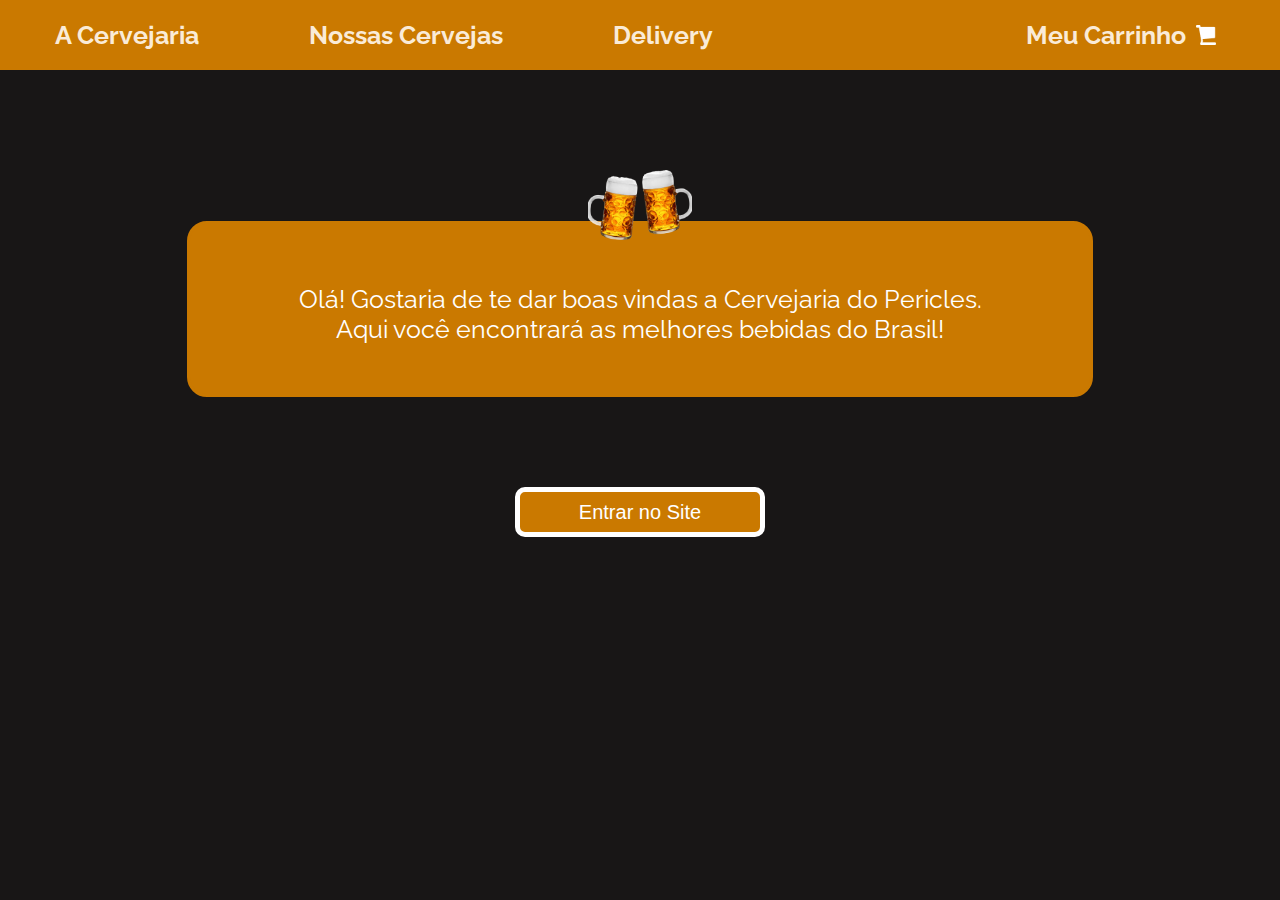
<file: page.html>
<!DOCTYPE html>
<html lang="pt-br">
<head>
    <meta charset="UTF-8">
    <meta http-equiv="X-UA-Compatible" content="IE=edge">
    <meta name="viewport" content="width=device-width, initial-scale=1.0">
    <link rel="stylesheet" href="estilo2.css">
    <title>Bem-vindo</title>
</head>
<body>
    <header>
        <nav id="principal">
            <div id="menu1">
                <a href="">A Cervejaria</a>
                <a href="">Nossas Cervejas</a>
                <a href="">Delivery</a>
            </div>
            <div id="menu2">
                <a href="">Meu Carrinho</a>
                <img src="assets/Vector.png" alt="">
            </div>  
           
        </nav>
        <main>
            <div id="img">
                <img src="assets/breja.png" alt="">
            </div>          
           
            <div id="selecionar">
                <p>Olá! Gostaria de te dar boas vindas a Cervejaria do Pericles. <br>
                    Aqui você encontrará as melhores bebidas do Brasil!</p>
                
            </div>
            <a href="page.html"><button>Entrar no Site</button></a>
    
        </main>
   </header>
</body>
</html>
</file>
<file: estilo2.css>
@import url('https://fonts.googleapis.com/css2?family=Raleway:ital,wght@0,100;0,200;0,300;0,400;0,500;0,600;0,700;0,800;1,100;1,200;1,300;1,400;1,500;1,600;1,700;1,800&display=swap');

body{
    margin: 0px 0px 0px 0px;
    font-family: 'Raleway';
    font-size: 25px;
    background-color: rgb(24, 22, 22);
}

main{
    display: flex;
    flex-direction: column;
    align-items: center;
    text-align: center;
    color: white;
    background-color: rgb(24, 22, 22);
    font-family: 'Raleway' ;
    margin-top: 100px;
}

#principal{
    background-color: #CA7900;
    width: 100%;
    height: 70px;
    display: flex;
    font-weight: bold;
}

#principal a{
    text-decoration: none;
    color: antiquewhite;
}

#menu1{
    display: flex;
    width: 60%;
    justify-content: space-around;   
    align-items: center;
}

#menu2{
    display: flex;
    width: 35%;
    align-items: center;
    justify-content: right;
}

#menu2 img{
    margin-left: 10px;
    height: 20px;
}


img{
    height: 70px;
    position: relative;
    align-items: center;
    
}


#selecionar{
    border: solid #CA7900;
    border-radius: 20px;
    height: 170px;
    background-color: #CA7900;
    width: 900px;
    margin-top: -25px;
    align-items: center;
}

#selecionar p{
    margin-top: 60px;
    font-size: 25px;
}

button{
    font-size: 20px;
    border-radius: 10px;
    border: solid white;
    background-color: #CA7900;
    color: white;

    border-width: 5px;
    height: 50px;
    width: 250px;

    margin: 90px 20px 50px 20px;
    cursor: pointer;
}
</file>
